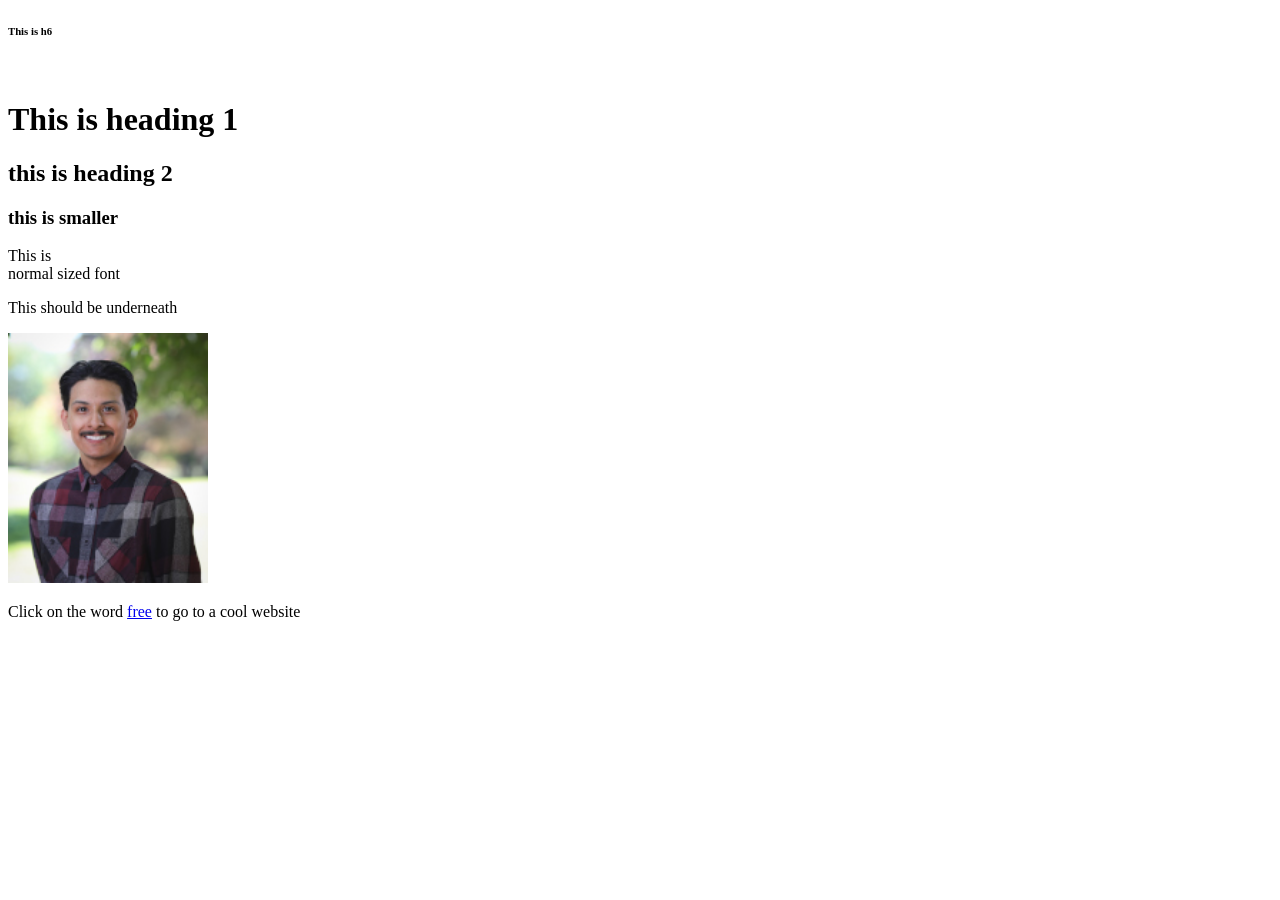
<file: Week1Lab/index.html>
<!DOCTYPE html>
<html lang="en">
<head>
<!-- This is a comment, the title tag is what shows 
 on the tab-->
<title>THis is my first website</title>
</head>
<body>
<!-- This is where visible content goes-->
 <h6>This is h6</h6>
 <br>
<h1>This is heading 1</h1>
<h2>this is heading 2</h2>
<h3>this is smaller</h3>
<p>This is
    <br>
    normal 
    sized font</p>
<p>This should be underneath </p>

<img src="image.jpg" alt="CSI Instructor" width="200" height="250">

<br>
<!-- The content in between the open and closed "A" tag is the link-->
<p>Click on the word <a href="https://www.bestbuy.com/">free</a> to go to a cool website</p>













































</body>
</html>
</file>
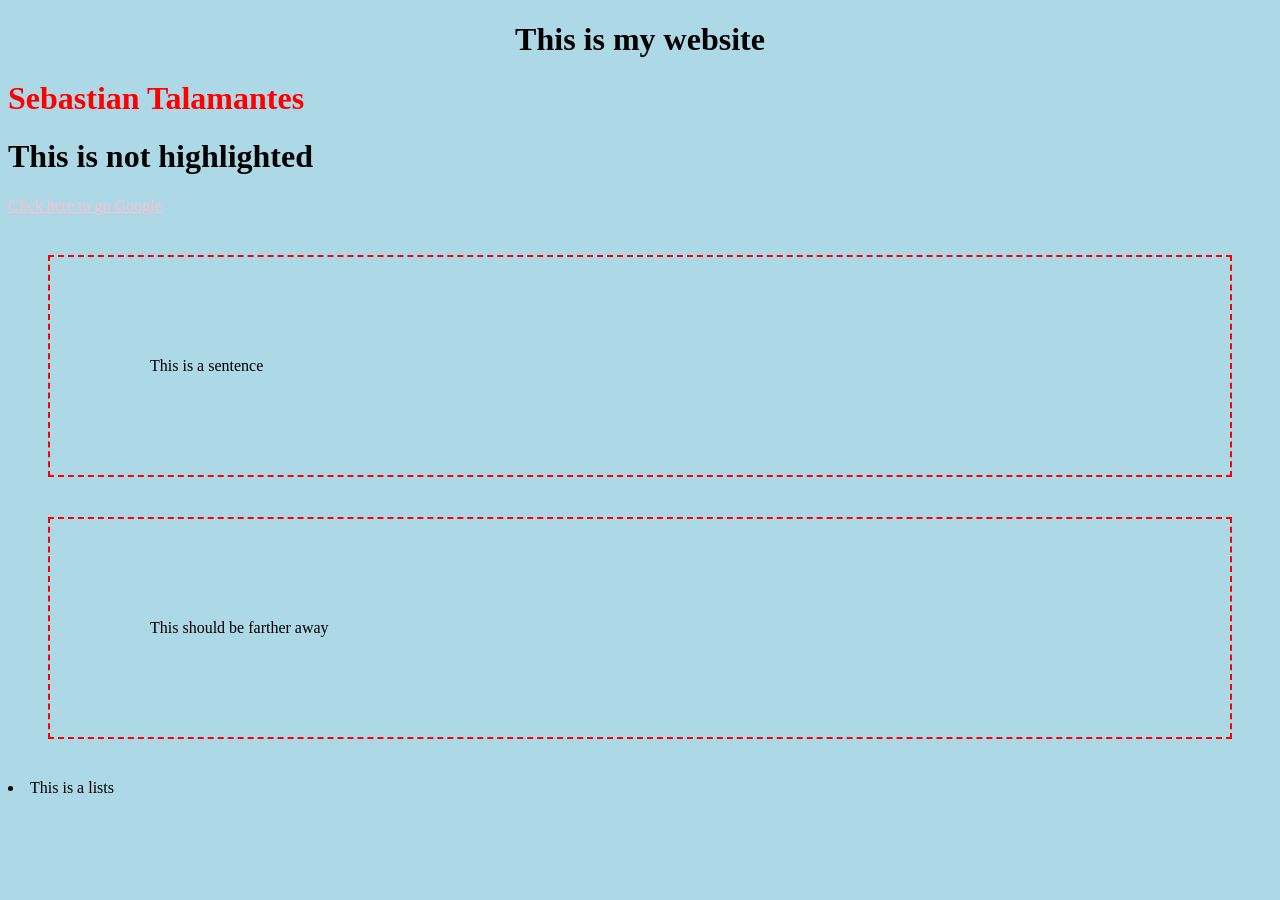
<file: Week3/lab3.html>
<!DOCTYPE html>
<html lang="en">
<head>
    <meta charset="UTF-8">
    <meta name="viewport" content="width=device-width, initial-scale=1.0">
    <link rel="stylesheet" href="styles.css">
    <title>Document</title>
</head>
<body>
    <h1 id="main-header">This is my website</h1>
    <h1 class="highlight">Sebastian Talamantes</h1>
    <h1>This is not highlighted</h1>
<a href="https://www.google.com/">Click here to go Google</a>
<p>This is a sentence</p>
<p>This should be farther away</p>

<li>This is a lists</li>

</body>
</html>
</file>
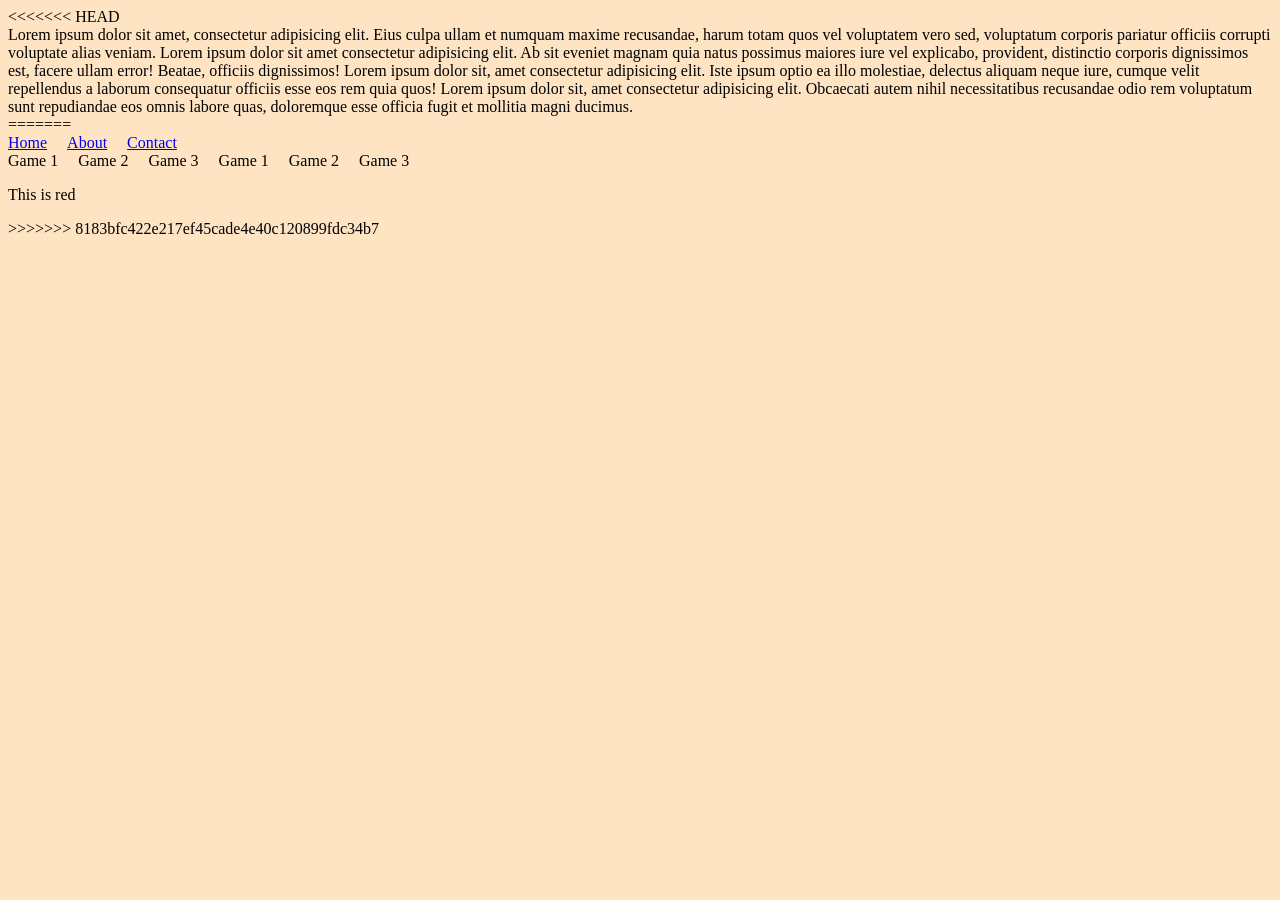
<file: Week4/week4.html>
<!DOCTYPE html>
<html lang="en">
<head>
    <meta charset="UTF-8">
    <meta name="viewport" content="width=device-width, initial-scale=1.0">
<<<<<<< HEAD
    <script src="scripts.js"></script>
    <title>
            <header>This is my website for Web app</header>
    </title>
</head>
<body>
    <nav class="nav">
        <a> </a>
        <a> </a>
        <a> </a>
        <a> </a>
    </nav>
<main>
 Lorem ipsum dolor sit amet, consectetur adipisicing elit. Eius culpa ullam et numquam maxime recusandae, harum totam quos vel voluptatem vero sed, voluptatum corporis pariatur officiis corrupti voluptate alias veniam.
 Lorem ipsum dolor sit amet consectetur adipisicing elit. Ab sit eveniet magnam quia natus possimus maiores iure vel explicabo, provident, distinctio corporis dignissimos est, facere ullam error! Beatae, officiis dignissimos!
 Lorem ipsum dolor sit, amet consectetur adipisicing elit. Iste ipsum optio ea illo molestiae, delectus aliquam neque iure, cumque velit repellendus a laborum consequatur officiis esse eos rem quia quos!
 Lorem ipsum dolor sit, amet consectetur adipisicing elit. Obcaecati autem nihil necessitatibus recusandae odio rem voluptatum sunt repudiandae eos omnis labore quas, doloremque esse officia fugit et mollitia magni ducimus.
</main>
=======
    <link rel="stylesheet" href="styles.css">
    <script>
        console.log("Hello, I appear in the console")
        console.log(5+5)




    </script>
    <title>Week 4</title>
</head>
<body>
<!-- Why Flexbox?
Normally HTML elements stack vertically, 
flexbox gives us an easier way to control how elements are arranges in a container -->
<nav>
    <a href="#">Home</a>
    <a href="#">About</a>
    <a href="#">Contact</a>
</nav>
  <!-- Flex containers vs Flex Items -->
<section class="cards">
    <div>Game 1</div>
    <div>Game 2</div>
    <div>Game 3</div>
    <div>Game 1</div>
    <div>Game 2</div>
    <div>Game 3</div>
   
</section>


<!-- Flex container is the section
Divs are the items -->
<p class="red" id="blue">This is red</p>

</body>
</html>
>>>>>>> 8183bfc422e217ef45cade4e40c120899fdc34b7
</file>
<file: Week3/styles.css>
body{
    background-color: lightblue;
}

/* Problem: What if you want to style multiple elements the same way? */
/*Our soltuion are Classes and IDs  */

/* Classes are used for multiple elements 
IDs are used once, one and done */

/* Classes start with a .classname*/
.highlight{
    color:red;
    font-weight: bold;
}



/* IDs start with a #IdName*/
/*IDs are only used once, they are meant to be unique */

#main-header{
    text-align: center;
    font-size: 32px;
}



/* 
Everything is CSS is a box, each box has layers:

1. Content: text, image, whatever is inside

2. Padding: Space between content and the border

3: Border: The line are the element

4: Margin: Space between this element and other elements

|<--- Margin --->| [ Border [ Padding [ Content ] Padding ] Border ] |<--- Margin --->|

Use Margin to seperate elements apart, and padding to give breathing room inside the element
*/


p{
    margin: 40px; /* Space Outside*/
    padding:100px; /*Space Inside */
    border:2px dashed red; /* Visisble Outline*/ 

}


/*Links can change style depending on their state::after
a:link>>default unvisited link 

a:visited>>Link the user has already clicked 

a:hover>>When the mouse hovers over it 

a:active>>When the link is being clicked
*/

a:link{
    color: pink;
}

a:visited{
    color:red;
}

a:hover{
    color: aqua;
    text-decoration: wavy;
    text-shadow: 10cm;
    font-size: xx-large;
}

a:active{
    color: orange;
}

.list-container {
  display: flex;
  justify-content: center; /* Centers horizontally */
  align-items: center;     /* Centers vertically (if container has height) */
  min-height: 200px;       /* Optional: gives the container vertical space */
}
</file>
<file: Week4/styles.css>
body{
    background-color: bisque;
}

nav{
    display: flex;
    gap:20px;

    /* Rather than adding margins to every item, gap creates consistent spacing between flex items */
}

.cards{
    display: flex;
    gap:20px;
    flex-wrap: wrap;
    
}


p{
    color:red
}
.red{
    color:yellow
}
#blue{
    color:black
}

a:hover{
    color:red
}
</file>
